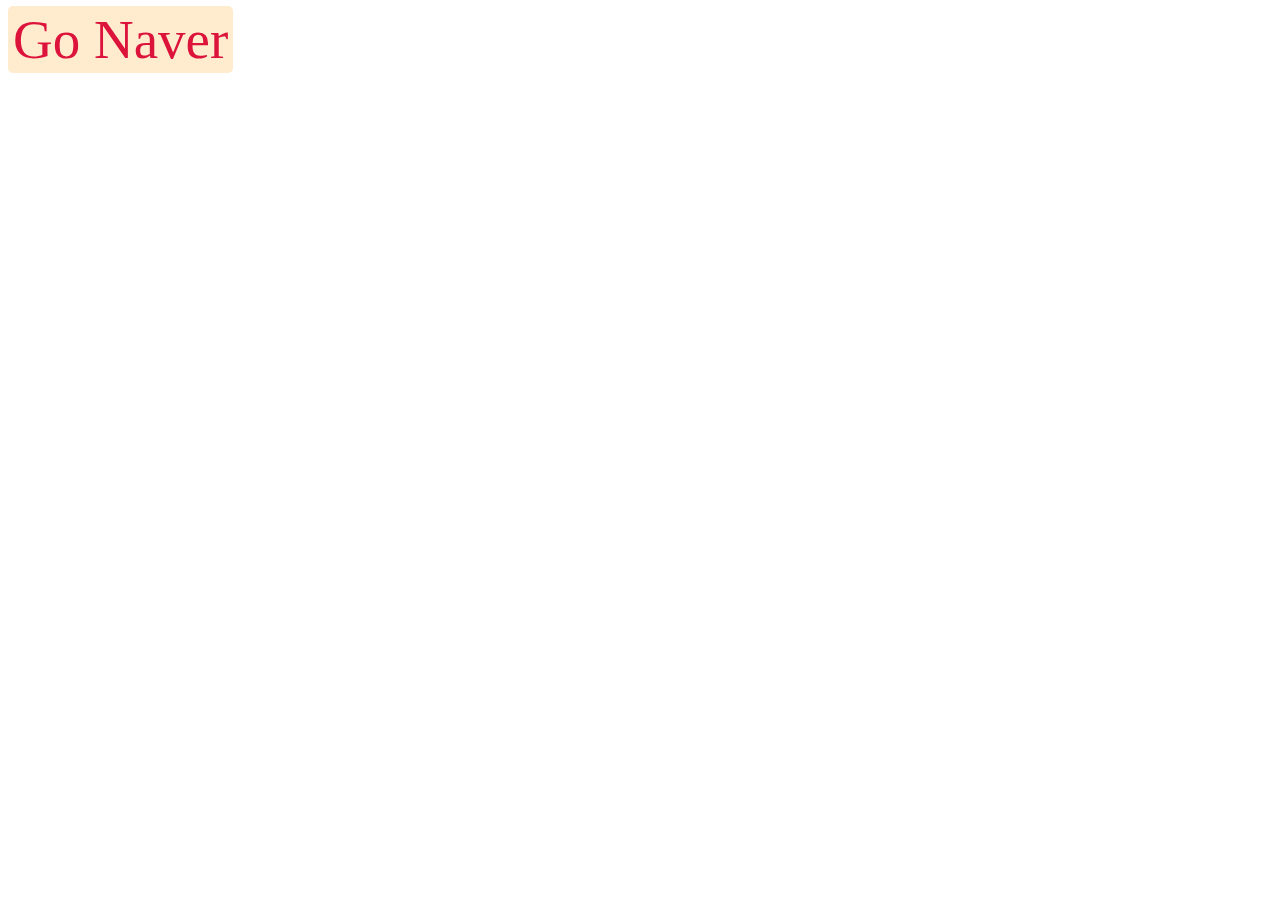
<file: hope.html>
<!DOCTYPE html>
<html lang="kr">
  <head>
    <title>The Jin Times</title>
    <style>
      a {
        color: crimson;
        background-color: blanchedalmond;
        padding: 3px 5px;
        border-radius: 5px;
        text-decoration: none;
        font-size: 55px;
        transition: all 3s ease-in-out;
      }
      a:hover {
        border-radius: 30px;
        color: blanchedalmond;
        background-color: crimson;
      }
    </style>
  </head>
  <body>
    <a href="http://www.naver.com">Go Naver</a>
  </body>
</html>
</file>
